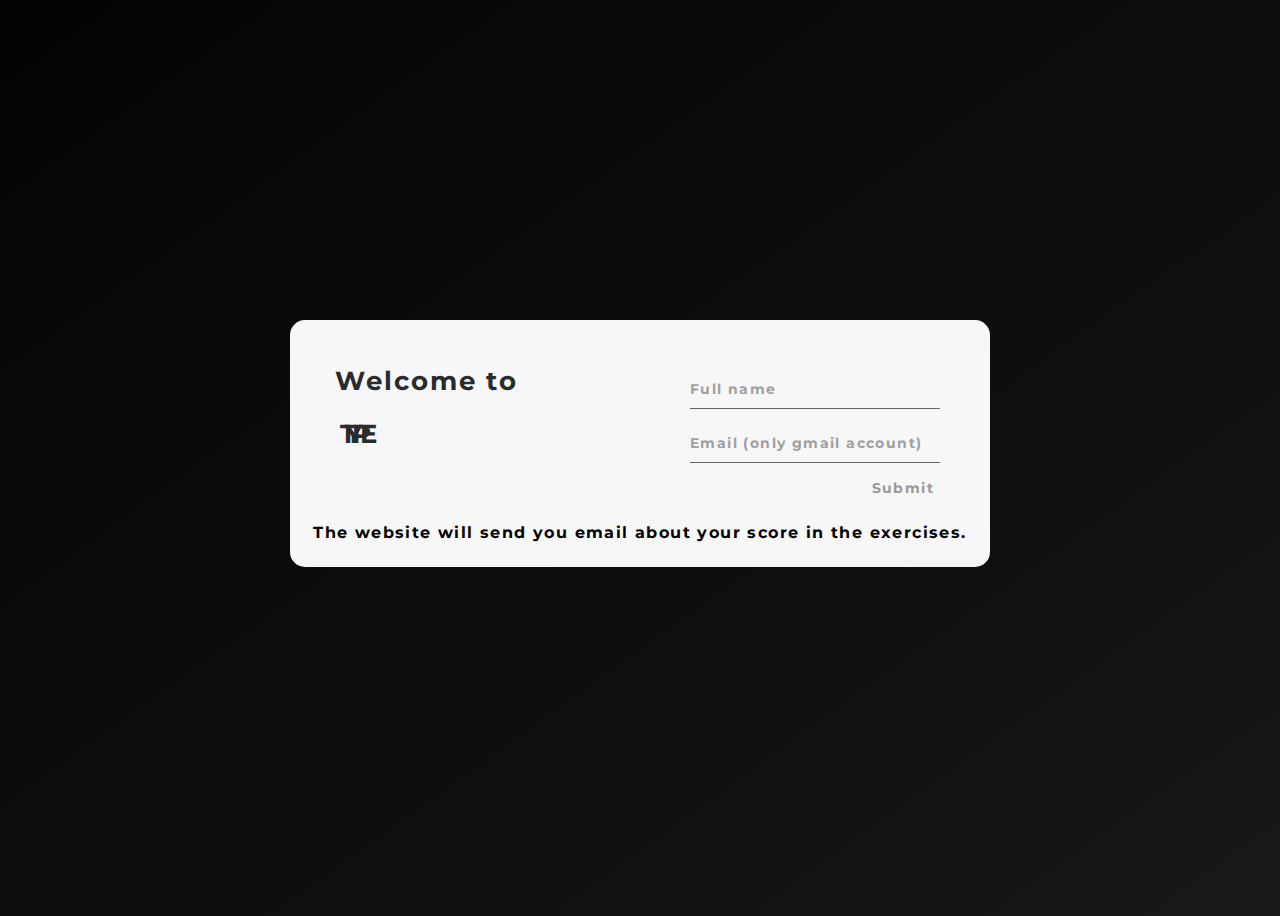
<file: index.html>
<!DOCTYPE html>
<html>

<head>
  <link rel="stylesheet" type="text/css" href="./index.css">
  <link rel="icon" type="image/png" href="./images/favicon.png">
  <link href="https://fonts.googleapis.com/css?family=Montserrat:700&display=swap" rel="stylesheet">
  <title>TYPE | Welcome</title>
  <link href="https://cdn.jsdelivr.net/npm/bootstrap@5.1.3/dist/css/bootstrap.min.css" rel="stylesheet"
    integrity="sha384-1BmE4kWBq78iYhFldvKuhfTAU6auU8tT94WrHftjDbrCEXSU1oBoqyl2QvZ6jIW3" crossorigin="anonymous">
</head>

<body>
  <div class="background">
    <div class="container">
      <div class="screen">
        <div class="screen-body">
          <div class="screen-body-item left">
            <div class="app-title">
              <p style="margin: -5px; letter-spacing: 2px;">Welcome to</p>
              <p class="display-1 m-0" style="letter-spacing: -11px;">TYPE</p>
            </div>
          </div>
          <div class="screen-body-item">
            <form action="check_speed/check_speed.html">
              <div class="app-form-group">
                <input class="app-form-control" id="nae" type="name" placeholder="Full name" required />
              </div>
              <div class="app-form-group">
                <input class="app-form-control" id="ema" type="email" placeholder="Email (only gmail account)" required />
              </div>
              <div class="app-form-group buttons">
                <button class="app-form-button" id="sub" onclick="getEmail()">Submit</button>
              </div>
            </form>
          </div>
        </div>
        <div class="info small">The website will send you email about your score in the exercises.</div>
      </div>
    </div>
</body>
<script src="https://ajax.googleapis.com/ajax/libs/jquery/3.6.0/jquery.min.js"></script>  
<script>
  $(document).ready(function () {
    $('#ema').on('input', function () {
      var userinput = document.getElementById("ema").value;
      var domain = 'gmail.com';

      var pattern = /^\b[A-Z0-9._%-]+@[A-Z0-9.-]+\.[A-Z]{2,4}\b$/i
      if (!pattern.test(userinput) || userinput.split('@')[1] != domain) {
        document.getElementById("sub").disabled = true;
        document.getElementById("sub").style.color = "#999999";
      }
      else {
        document.getElementById("sub").disabled = false;
        document.getElementById("sub").style.color = "#000000";
      }
    });
  })
</script>
<script>
  function getEmail() {
    var data_email = document.querySelector('[type="email"]').value;
    var data_name = document.querySelector('[type="name"]').value;
    localStorage.setItem("email", data_email);
    localStorage.setItem("name", data_name);
  }
</script>
<script src="https://cdn.jsdelivr.net/npm/bootstrap@5.1.3/dist/js/bootstrap.bundle.min.js"
  integrity="sha384-ka7Sk0Gln4gmtz2MlQnikT1wXgYsOg+OMhuP+IlRH9sENBO0LRn5q+8nbTov4+1p" crossorigin="anonymous"></script>
</html>
</file>
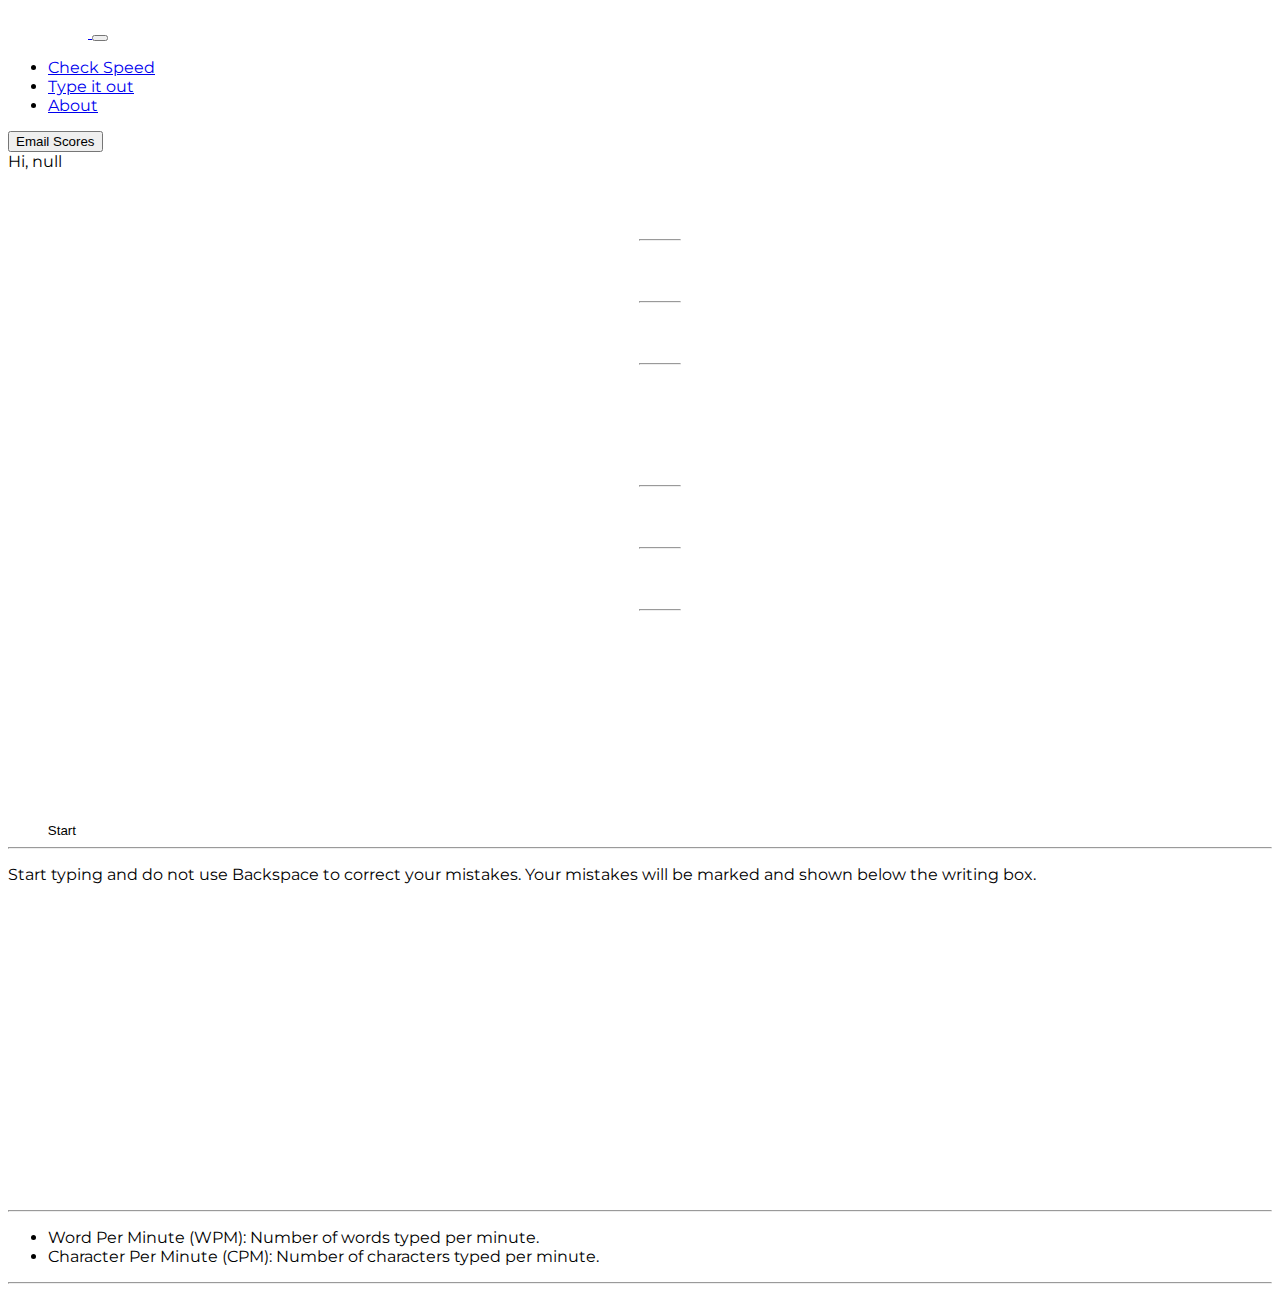
<file: check_speed/check_speed.html>
<!DOCTYPE html>
<html lang="en">

<head>
    <meta charset="utf-8" />
    <meta name="viewport" content="width=device-width, initial-scale=1" />
    <link href="https://cdn.jsdelivr.net/npm/bootstrap@5.1.3/dist/css/bootstrap.min.css" rel="stylesheet"
        integrity="sha384-1BmE4kWBq78iYhFldvKuhfTAU6auU8tT94WrHftjDbrCEXSU1oBoqyl2QvZ6jIW3" crossorigin="anonymous" />
    <link rel="stylesheet" href="./css/check_speed.css">
    <link rel="icon" type="image/png" href="../images/favicon.png">
    <link href="https://fonts.googleapis.com/css2?family=Montserrat&display=swap" rel="stylesheet">
    <title>TYPE | Check Speed</title>
</head>

<body class="bg-dark text-white" style="font-family: 'Montserrat', sans-serif;">
    <nav class="navbar navbar-expand-lg navbar navbar-dark bg-dark border-bottom border-white">
        <div class="container-fluid">
            <a class="navbar-brand" href="javascript:location.reload()">
                <img src="../images/logo.png" width="80px" height="auto">
            </a>
            <button class="navbar-toggler" type="button" data-bs-toggle="collapse"
                data-bs-target="#navbarSupportedContent" aria-controls="navbarSupportedContent" aria-expanded="false"
                aria-label="Toggle navigation">
                <span class="navbar-toggler-icon"></span>
            </button>
            <div class="collapse navbar-collapse" id="navbarSupportedContent">
                <ul class="navbar-nav me-auto mb-2 mb-lg-0">
                    <li class="nav-item">
                        <a class="nav-link active" aria-current="page" href="javascript:location.reload()">Check
                            Speed</a>
                    </li>
                    <li class="nav-item">
                        <a class="nav-link" href="../type_it_out/type_it_out.html">Type it out</a>
                    </li>
                    <li class="nav-item">
                        <a class="nav-link" href="../about/about.html">About</a>
                    </li>
                </ul>
                <button type="button" class="btn btn-warning" data-bs-toggle="tooltip" data-bs-placement="bottom"
                    title="Send scores to email" id="emailid" onclick="sendEmail()">Email Scores
                </button>
                <div class="nav-item">
                    <a class="nav-link text-light" id="nameid" aria-current="page"
                        style="cursor: default; user-select: none;"></a>
                </div>
            </div>
        </div>
    </nav>

    <section class="m-2 p-2">
        <div class="row">
            <div class="col-sm-6 col-md-2 order-md-0">
                <div class="results">
                    <ul class="list-unstyled right-stats text-center small">
                        <li class="list-item">Total Words <span id="totalWords" class="d-block stats">0</span></li>
                        <hr class="hr-x">
                        <li class="list-item">Written Words <span id="writtenWords" class="d-block stats">0</span></li>
                        <hr class="hr-x">
                        <li class="list-item">Errors <span id="errors" class="d-block stats">0</span></li>
                        <hr class="hr-x">
                        <li class="list-item">Accuracy <span id="accuracy" class="d-block stats">0</span></li>
                    </ul>
                </div>
            </div>
            <div class="col-sm-6 col-md-2 order-md-2">
                <div class="results">
                    <ul class="list-unstyled left-stats text-center small">
                        <li class="list-item">Timer <span id="timer" class="d-block stats">0</span></li>
                        <hr class="hr-x">
                        <li class="list-item">CPM <span id="cpm" class="d-block stats">0</span></li>
                        <hr class="hr-x">
                        <li class="list-item">WPM <span id="wpm" class="d-block stats">0</span></li>
                        <hr class="hr-x">
                        <li class="list-item last-result">Last WPM <span id="result"
                                class="d-block stats text-success">0</span>
                        </li>
                    </ul>
                </div>
            </div>
            <div class="col-sm-12 col-md-8 order-md-1">
                <div class="container">
                    <div class="header text-center mt-4">
                        <div class="control">
                            <button id="btnPlay" class="btn-control">
                                <svg enable-background="new 0 0 64 64" height="64px" id="PLAY" version="1.1"
                                    viewBox="0 0 64 64" width="64px" xml:space="preserve"
                                    xmlns="http://www.w3.org/2000/svg" xmlns:xlink="http://www.w3.org/1999/xlink">
                                    <path
                                        d="M32,5c14.888,0,27,12.112,27,27S46.888,59,32,59S5,46.888,5,32S17.112,5,32,5 M32,2C15.433,2,2,15.432,2,32  c0,16.568,13.433,30,30,30s30-13.432,30-30C62,15.432,48.567,2,32,2L32,2z" />
                                    <path
                                        d="M43.987,28.745L28.013,18.232C25.256,16.418,23,17.635,23,20.935V43.06c0,3.3,2.259,4.521,5.021,2.714l15.959-10.444  C46.741,33.521,46.744,30.559,43.987,28.745z M41.858,33.124l-14.185,9.283C26.753,43.01,26,42.603,26,41.503V22.491  c0-1.1,0.752-1.505,1.671-0.9l14.19,9.338C42.78,31.533,42.779,32.521,41.858,33.124z" />
                                </svg>
                                <span class="d-block small text-light pt-1">Start</span>
                            </button>
                        </div>
                    </div>
                    <hr>
                    <p class="small text-white">Start typing and do not use Backspace to correct your mistakes. Your
                        mistakes will be marked and shown below the writing box.</p>
                    <div class="bg-light text-dark text-input" id="textInput" tabindex="0" disabled></div>
                    <div class="bg-light text-dark p-4 d-none" id="textFull" style="border-radius: 10px;"></div>
                    <div class="text-input" id="textOutput"></div>

                    <hr>
                    <ul>
                        <li>Word Per Minute (WPM): Number of words typed per minute.</li>
                        <li>Character Per Minute (CPM): Number of characters typed per minute.</li>
                    </ul>
                    <hr>
                </div>
            </div>
    </section>
</body>
<script src="./js/check_speed.min.js"></script>
<script src="../email.js"></script>
<script src="https://smtpjs.com/v3/smtp.js"></script>
<script src="https://ajax.googleapis.com/ajax/libs/jquery/3.6.0/jquery.min.js"></script>
<script src="https://cdn.jsdelivr.net/npm/bootstrap@5.1.3/dist/js/bootstrap.bundle.min.js"
    integrity="sha384-ka7Sk0Gln4gmtz2MlQnikT1wXgYsOg+OMhuP+IlRH9sENBO0LRn5q+8nbTov4+1p"
    crossorigin="anonymous"></script>
<script>
    $(document).ready(function () {
        $('[data-bs-toggle="tooltip"]').tooltip();
    });
</script>

</html>
</file>
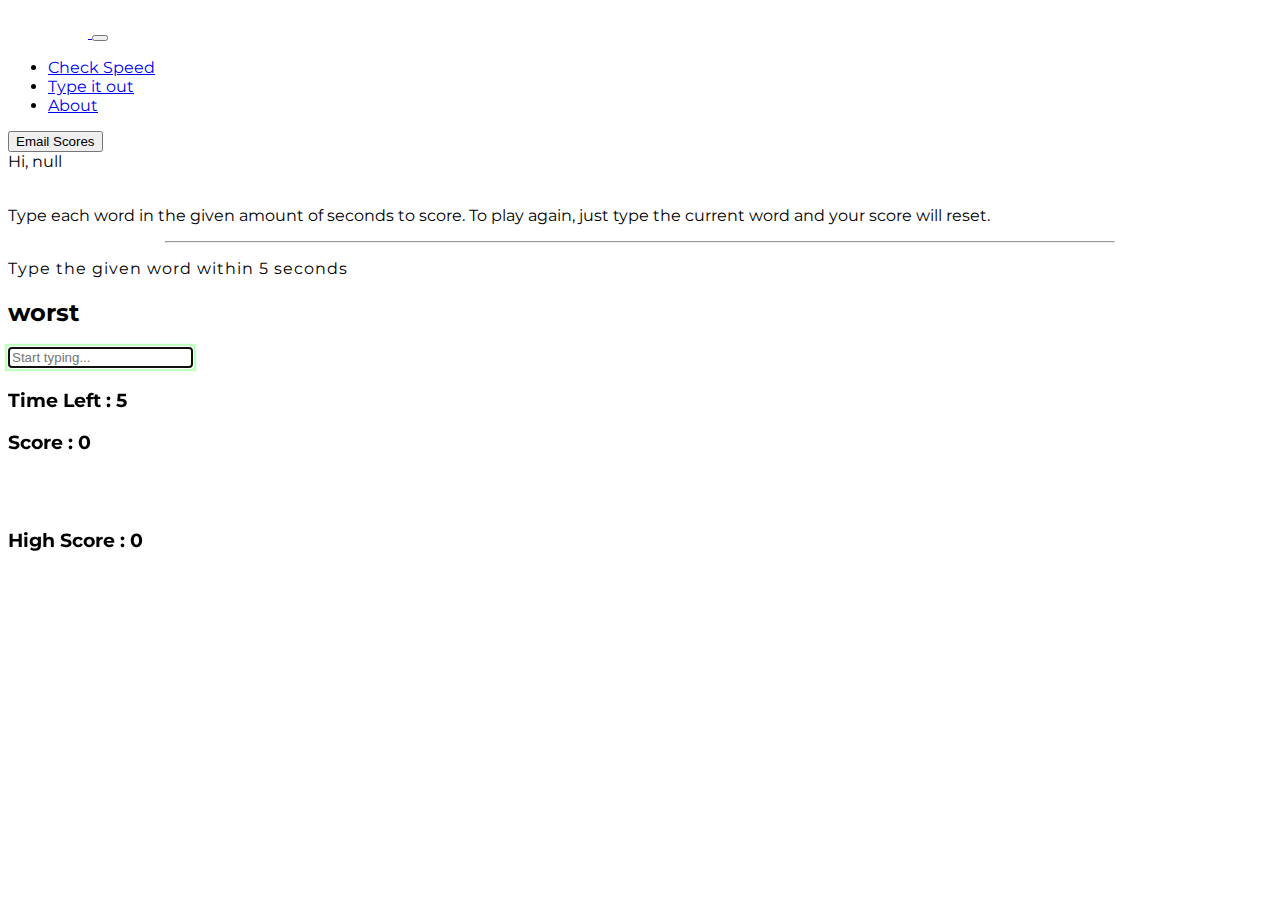
<file: type_it_out/type_it_out.html>
<!DOCTYPE html>
<html lang="en">

<head>
  <meta charset="utf-8" />
  <meta name="viewport" content="width=device-width, initial-scale=1" />
  <link href="https://cdn.jsdelivr.net/npm/bootstrap@5.1.3/dist/css/bootstrap.min.css" rel="stylesheet"
    integrity="sha384-1BmE4kWBq78iYhFldvKuhfTAU6auU8tT94WrHftjDbrCEXSU1oBoqyl2QvZ6jIW3" crossorigin="anonymous" />
  <link rel="icon" type="image/png" href="../images/favicon.png" />
  <link href="https://fonts.googleapis.com/css2?family=Montserrat&display=swap" rel="stylesheet" />
  <title>TYPE | Type it out</title>
</head>

<body class="bg-dark text-white" style="font-family: 'Montserrat', sans-serif">
  <nav class="navbar navbar-expand-lg navbar navbar-dark bg-dark border-bottom border-white">
    <div class="container-fluid">
      <a class="navbar-brand" href="javascript:location.reload()">
        <img src="../images/logo.png" width="80px" height="auto" />
      </a>
      <button class="navbar-toggler" type="button" data-bs-toggle="collapse" data-bs-target="#navbarSupportedContent"
        aria-controls="navbarSupportedContent" aria-expanded="false" aria-label="Toggle navigation">
        <span class="navbar-toggler-icon"></span>
      </button>
      <div class="collapse navbar-collapse" id="navbarSupportedContent">
        <ul class="navbar-nav me-auto mb-2 mb-lg-0">
          <li class="nav-item">
            <a class="nav-link" href="../check_speed/check_speed.html">Check Speed</a>
          </li>
          <li class="nav-item">
            <a class="nav-link active" aria-current="page" href="javascript:location.reload()">Type it out</a>
          </li>
          <li class="nav-item">
            <a class="nav-link" href="../about/about.html">About</a>
          </li>
        </ul>
        <button type="button" class="btn btn-warning" data-bs-toggle="tooltip" data-bs-placement="bottom"
          title="Send scores to email" id="emailid" onclick="sendEmail()">Email Scores
        </button>
        <div class="nav-item">
          <a class="nav-link text-light" id="nameid" aria-current="page"
            style="cursor: default; user-select: none;"></a>
        </div>
      </div>
  </nav>
  <br>
  <div class="small text-center">
    <p>
      Type each word in the given amount of seconds to score. To play
      again, just type the current word and your score will reset.
    </p>
  </div>
  <hr style="width: 75%; margin-left: auto; margin-right: auto;">

  <div class="container text-center">
    <div class="row">
      <div class="col-md-6 mx-auto">
        <p class="lead" style="letter-spacing: 1px;">
          Type the given word within
          <span class="text-success" id="seconds">5</span> seconds
        </p>
        <h2 class="display-2 mb-5" id="current-word">Hello</h2>
        <input type="text" class="form-control form-control-lg" placeholder="Start typing..." id="word-input"
          style="box-shadow: 0 0 0 0.2rem rgba(0, 255, 0, 0.25);" autofocus />
        <h4 class="mt-3" id="message"></h4>

        <div class="row mt-5">
          <div class="col-md-6">
            <h3>
              Time Left :
              <span id="time">5</span>
            </h3>
          </div>
          <div class="col-md-6">
            <h3>
              Score :
              <span id="score">0</span>
            </h3>
          </div>
          <br /><br />
          <div class="col">
            <h3>
              High Score :
              <span id="highscore">0</span>
            </h3>
          </div>
        </div>
      </div>
    </div>
  </div>

</body>
<script src="./js/type_it_out.js"></script>
<script src="../email.js"></script>
<script src="https://smtpjs.com/v3/smtp.js"></script>
<script src="https://ajax.googleapis.com/ajax/libs/jquery/3.6.0/jquery.min.js"></script>
<script src="https://cdn.jsdelivr.net/npm/bootstrap@5.1.3/dist/js/bootstrap.bundle.min.js"
  integrity="sha384-ka7Sk0Gln4gmtz2MlQnikT1wXgYsOg+OMhuP+IlRH9sENBO0LRn5q+8nbTov4+1p" crossorigin="anonymous"></script>
<script>
  $(document).ready(function () {
    $('[data-bs-toggle="tooltip"]').tooltip();
  });
</script>

</html>
</file>
<file: index.css>
body {
  overflow-y: hidden;
  background: linear-gradient(to bottom right, #020202, #090909, #0d0d0d, #111111, #181818);
}

body, button, input {
  font-family: 'Montserrat', sans-serif;
  font-weight: 700;
  letter-spacing: 1.4px;
}

.background {
  display: flex;
  min-height: 100vh;
}

.container {
  flex: 0 1 700px;
  margin: auto;
  padding: 10px;
}

.screen {
  position: relative;
  bottom: 15px;
  background: #f7f7f7;
  border-radius: 15px;
}

.screen:after {
  content: '';
  display: block;
  position: absolute;
  top: 0;
  left: 20px;
  right: 20px;
  bottom: 0;
  border-radius: 15px;
  z-index: -1;
}

.screen-body {
  display: flex;
}

.screen-body-item {
  flex: 1;
  padding: 50px 50px 25px 50px;
}

.screen-body-item.left {
  display: flex;
  flex-direction: column;
}

.app-title {
  font-family: 'Montserrat', sans-serif;
  display: flex;
  flex-direction: column;
  position: relative;
  color: #292b2c;
  font-size: 26px;
}

.app-form-group {
  margin-bottom: 15px;
}

.app-form-group.buttons {
  margin-bottom: 0;
  text-align: right;
}

.app-form-control {
  width: 100%;
  padding: 10px 0;
  background: none;
  border: none;
  border-bottom: 1px solid #666;
  color: #1b1e23;
  font-size: 14px;
  outline: none;
  transition: border-color .2s;
}

.app-form-control::placeholder {
  color: #666;
  opacity: 0.6;
}

.app-form-control:focus {
  border-bottom-color: #1b1e23;
}

.app-form-button {
  background: none;
  border: none;
  color: #999999;
  font-size: 14px;
  cursor: pointer;
  outline: none;
}

.app-form-button :enabled {
  color: #000000;
}


.info{
  text-align: center;
  padding-bottom: 25px;
}
</file>
<file: check_speed/css/check_speed.css>
@import url("https://fonts.googleapis.com/css2?family=Montserrat:wght@500&display=swap");

#textInput {
  font-size: 32px;
  position: relative;
  white-space: pre;
  padding: 20px 10px 10px;
  overflow: hidden;
  height: 80px;
  display: inline-block;
  width: 100%;
  min-width: 300px;
  min-height: 80px;
  border-radius: 10px;
}

#textInput.active {
  box-shadow: 0 0 0 0.15rem rgba(255, 0, 0, 0.3);
}

#textInput.active:before {
  top: 0;
  left: 0;
  right: 0;
  background: #000;
  content: "CASE SENSITIVE";
  text-transform: uppercase;
  font-size: 10px;
  padding: 2px 10px;
  position: absolute;
  color: #fff;
}

#textInput.active:after {
  content: "";
  position: absolute;
  width: 15px;
  height: 3px;
  background: #fff;
  left: 12px;
  top: 60px;
  -webkit-animation: flash 0.3s infinite;
  animation: flash 0.3s infinite;
}

#textOutput {
  background: #fff;
  color: #000;
  padding: 1rem;
  max-width: 600px;
  margin: 2em auto;
  white-space: pre-wrap;
  overflow: hidden;
  min-height: 100px;
  border-radius: 10px;
  font-weight: 500;
}

.list-item {
  color: #ffffff;
}

.stats {
  font-size: 2.5rem;
  font-weight: 300;
  line-height: 1.1;
  color: #ffffff;
}

@keyframes flash {
  0% {
    background: #fff;
  }

  50% {
    background: #ff9999;
  }

  100% {
    background: #fff;
  }
}

.hr-x {
  width: 40px;
  margin-left: auto;
  margin-right: auto;
}

.control > button {
  outline: none;
  background: none;
  fill: white;
  border: none;
  cursor: pointer;
}

.control > button > svg {
  height: 100%;
  width: 100%;
  transition: all 0.3s;
}

.control > button.active svg {
  fill: green;
  outline: 0;
  box-shadow: 0 0 0 0.2rem rgba(0, 255, 0, 0.25);
  border-radius: 50%;
}
</file>
